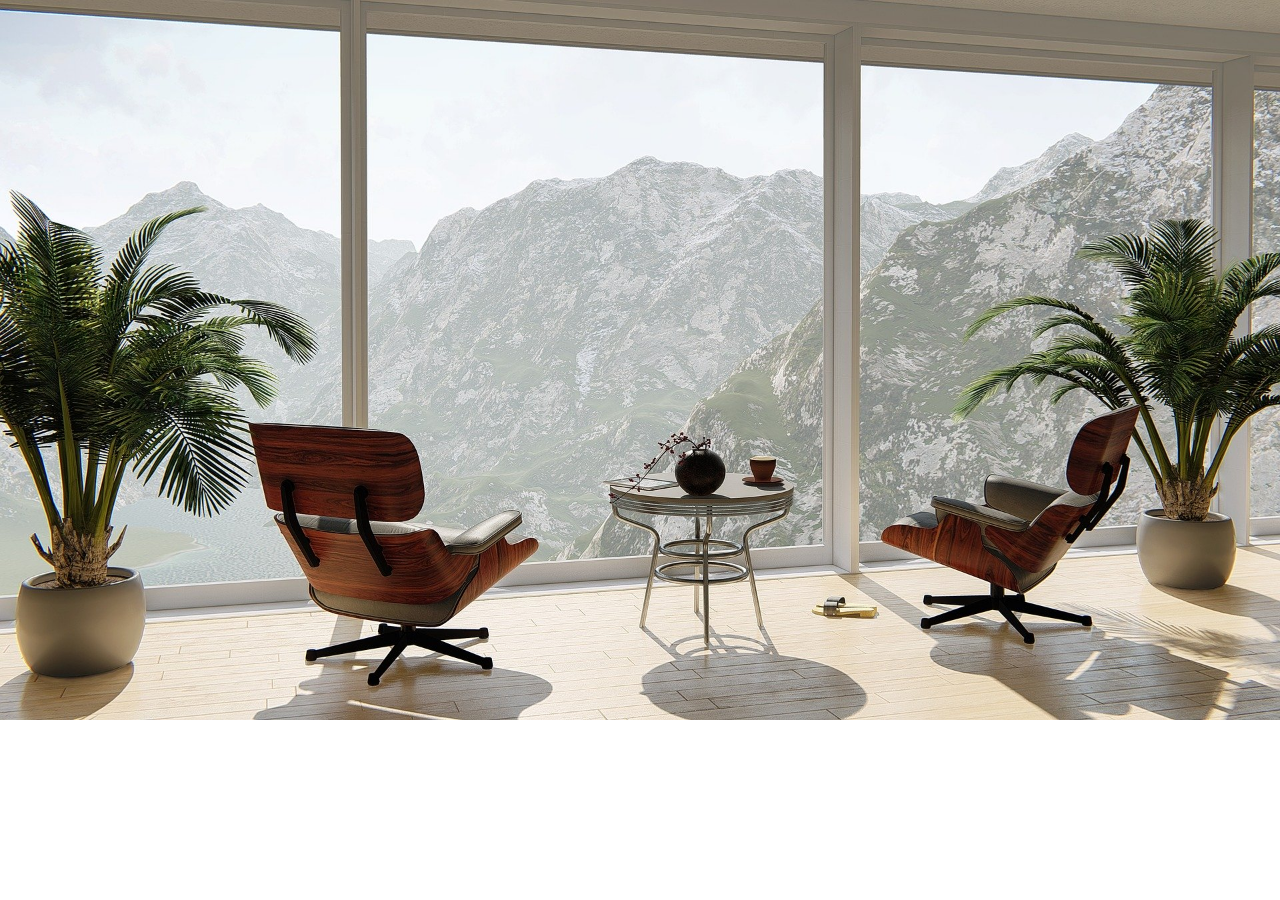
<file: JS/index.html>
<!DOCTYPE html>
<html lang="en">
<head>
    <meta charset="UTF-8">
    <meta name="viewport" content="width=device-width, initial-scale=1.0">
    <title>HalfLife Estate</title>
    <link rel="stylesheet" href="/CSS/style.css">
    <style>

    </style>
    
</head>
<body>
    
</body>
</html>
</file>
<file: CSS/style.css>
body{
    background-image: url("../IMAGES/apartment-3564955_1920.jpg");
    background-repeat: no-repeat;
    background-size: cover;
       
   
      }


.Main {
    font-size: 80px;
    padding-left: 1%;
    font-style: oblique;
    color:  rgb(8, 73, 19);
    text-align:center;
    padding-top: 1px;
    font-weight: bolder;
}


.footer{
    margin-top: 10%;
    color: rgb(8, 73, 19);
    text-align: center;
}

      
    

.column {    
    
   
   flex: 15%;
   padding: 5px;  
    
    
  }
  
  * {
    box-sizing: border-box;
  }

.row {
  display:flex;
}

.column img {
  width:15%;
  text-align: center;
  
}

.pclass{
  font-size: 30px;
  color: rgb(8, 73, 19);
  
}

section{
  padding: 0 100px;
  background: url(bg.jpg);
  height: 100vh;
  display: flex;
  justify-content: center;
  

}
.box{
  position: relative;
  max-width: 500px;
  max-height: 300px;
  padding: 50px;
  background: rgba(255, 255, 255,.2);
  box-shadow:0 5px 15px rgba(0,0,0,.5) ;
}
.box h2 {
  margin: 0 0 20px;
  padding: 0;
  font-size: 48px;
  text-transform: uppercase;
  color: #89d14e;


}

.box p {
  margin: 0 px;
  padding: 0;
  font-size: 18px;



}
</file>
